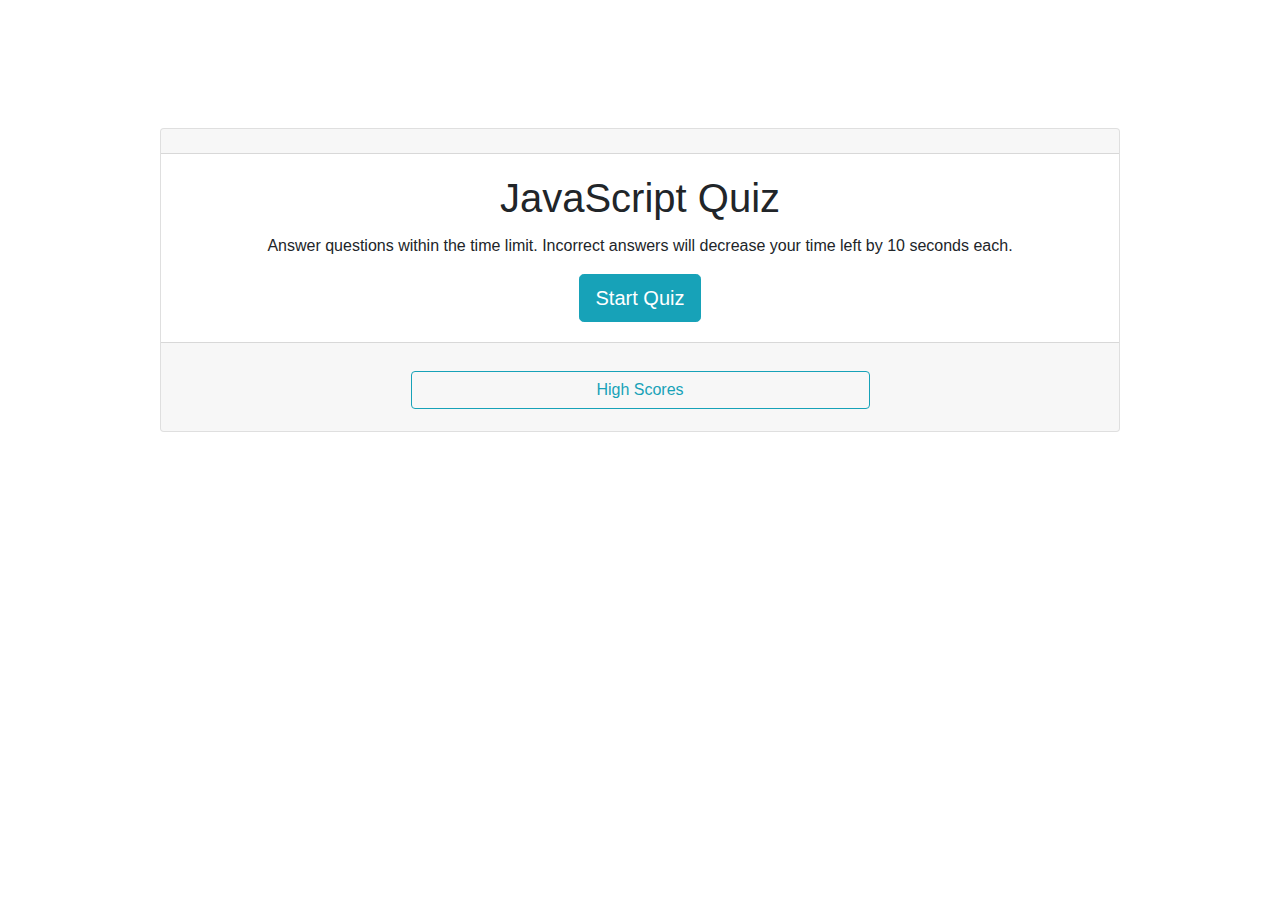
<file: index.html>
<!DOCTYPE html>
<html lang="en">
<head>
    <meta charset="UTF-8">
    <meta name="viewport" content="width=device-width, initial-scale=1.0">
    <link rel="stylesheet" href="https://maxcdn.bootstrapcdn.com/bootstrap/4.0.0/css/bootstrap.min.css" integrity="sha384-Gn5384xqQ1aoWXA+058RXPxPg6fy4IWvTNh0E263XmFcJlSAwiGgFAW/dAiS6JXm" crossorigin="anonymous">
    <link rel="stylesheet" href="assets/style.css">
    <title>JavaScript Quiz</title>
</head>
<body>
    <div class="card text-center w-75" style="margin:10% auto;" id="contentWrap">
        <div id="timer" class="card-header"></div>
        <div id="questions" class="card-body">
            <h1 class="card-title">JavaScript Quiz</h1>
            <p class="card-text">Answer questions within the time limit. Incorrect answers will decrease your time left by 10 seconds each.</p>
            <button id="startQuiz" class="btn btn-info btn-lg">Start Quiz</button>
        </div>
        <div class="card-footer">
            <p id="answer-feedback"></p>
            <a class="btn btn-outline-info" href="./highscores.html" role="button" id="highScoreBtn">High Scores</a>
        </div>
    </div>
    <script src ="assets/script.js"></script>
</body>
</html>
</file>
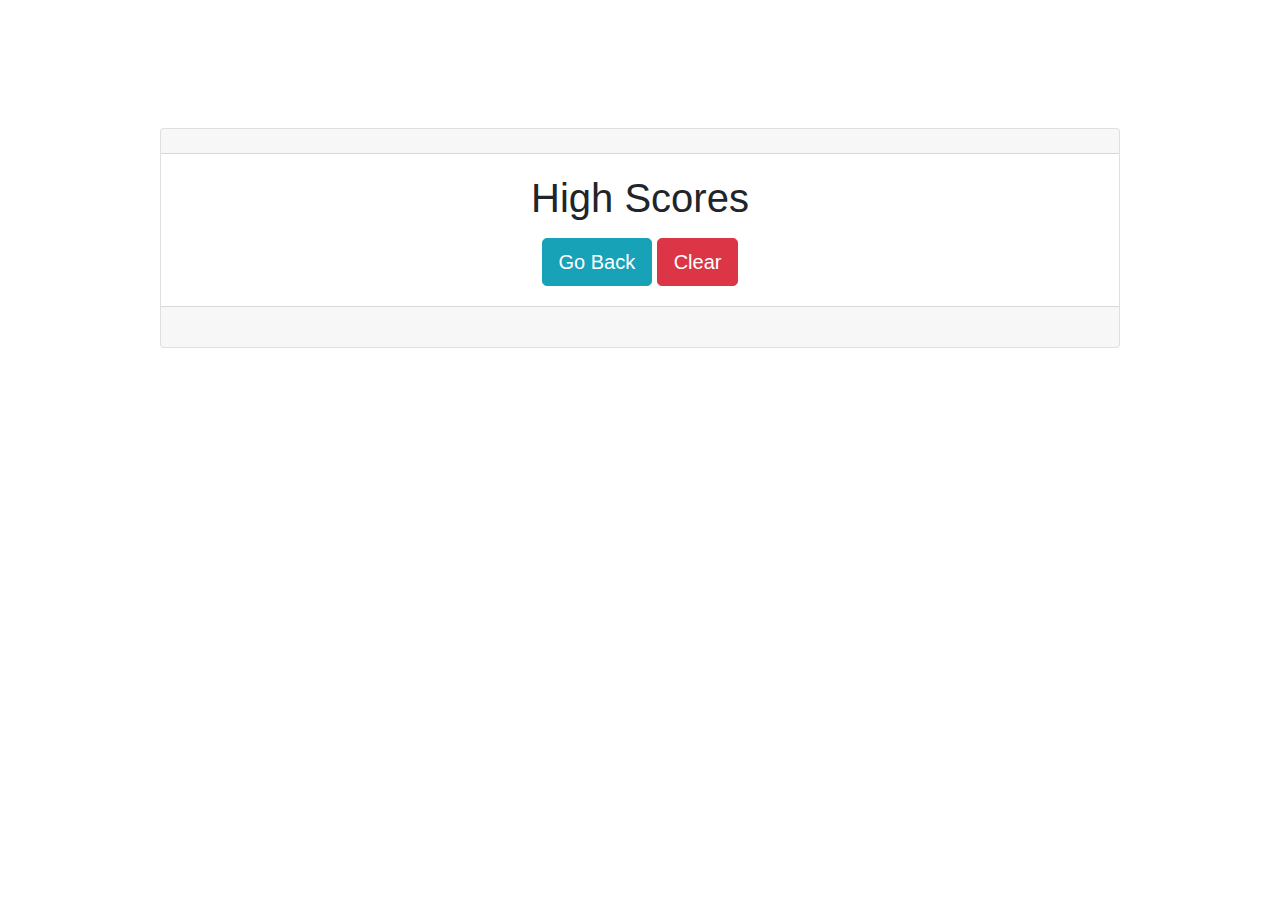
<file: HighScores.html>
<!DOCTYPE html>
<html lang="en">
<head>
    <meta charset="UTF-8">
    <meta name="viewport" content="width=device-width, initial-scale=1.0">
    <link rel="stylesheet" href="https://maxcdn.bootstrapcdn.com/bootstrap/4.0.0/css/bootstrap.min.css" integrity="sha384-Gn5384xqQ1aoWXA+058RXPxPg6fy4IWvTNh0E263XmFcJlSAwiGgFAW/dAiS6JXm" crossorigin="anonymous">
    <link rel="stylesheet" href="assets/style.css">
    <title>Code Quiz High Scores</title>
</head>
<body>
    <div class="card text-center w-75" style="margin:10% auto;" id="contentWrap">
        <div id="timer" class="card-header"></div>
        <div id="questions" class="card-body">
            <h1 class="card-title">High Scores</h1>
            <ul id="highScore"></ul>
            <button id="goBack" class="btn btn-info btn-lg">Go Back</button>
            <button id="clear" class="btn btn-danger btn-lg" value="reset">Clear</button>
        </div>
        <div class="card-footer">
            <p id="answer-feedback"></p>
        </div>
    </div>
    <script src ="assets/highscores.js"></script>
</body>
</html>
</file>
<file: assets/style.css>
#choices {
    display:block;
    margin:10px auto;
    width:50%;
}

#initials {
    display:block;
    margin:10px auto;
}

ul {
    list-style-type:none;
    padding-inline-start: 0px;

}

#highScoreBtn {
    display:block;
    margin:10px auto;
    width:50%
}
</file>
